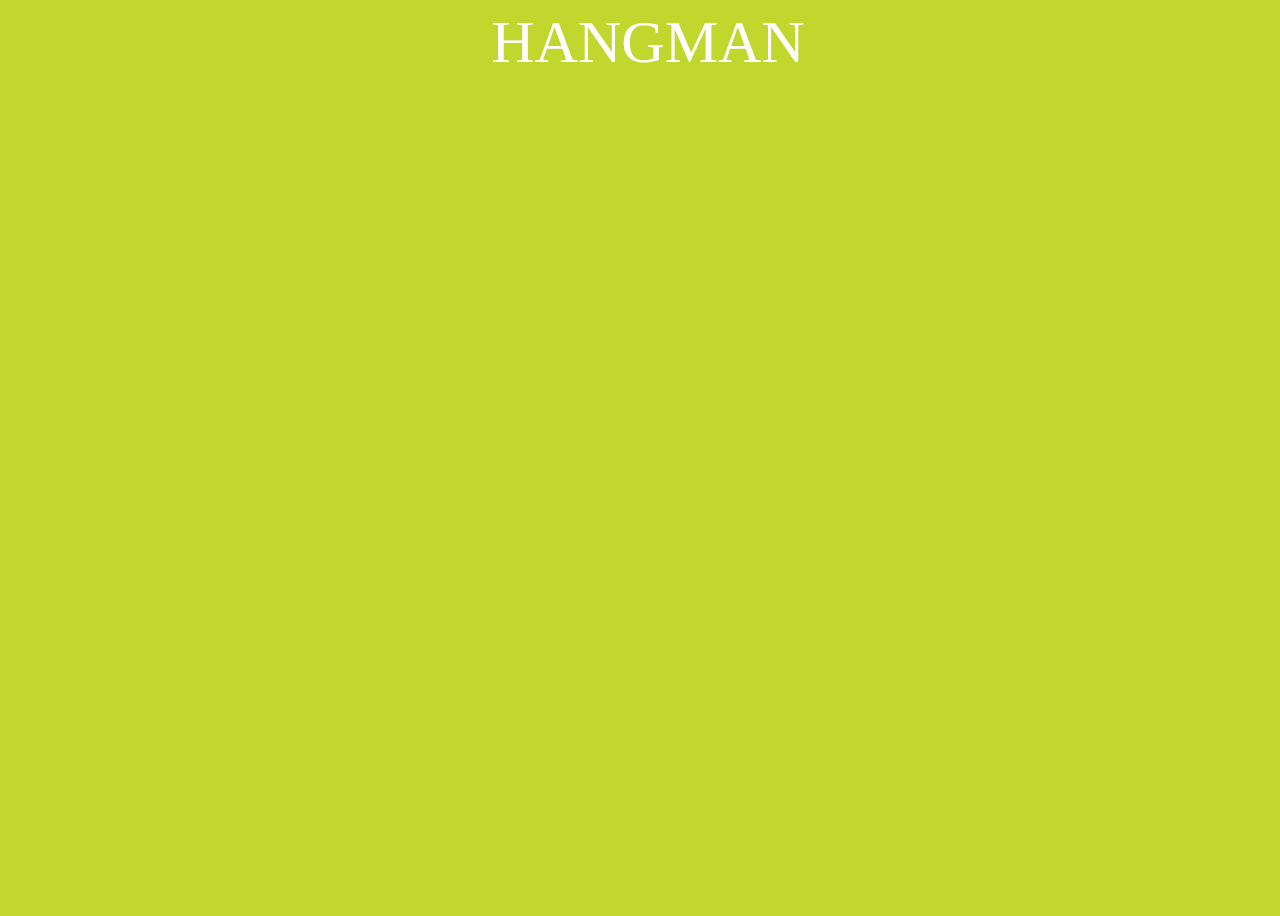
<file: Document.html>
<!DOCTYPE html>
<!-- saved from url=(0032)http://127.0.0.1:5502/index.html -->
<html lang="en"><head><meta http-equiv="Content-Type" content="text/html; charset=UTF-8">
    
    <meta name="viewport" content="width=device-width, initial-scale=1.0">
    <title>Document</title>
    <link rel="stylesheet" href="./Document_files/index.css">
  </head>
  <body id="background">
    <div id="hangman">HANGMAN</div>
    <div id="letters" class="container"></div>
  <!-- Code injected by live-server -->
<script>
	// <![CDATA[  <-- For SVG support
	if ('WebSocket' in window) {
		(function () {
			function refreshCSS() {
				var sheets = [].slice.call(document.getElementsByTagName("link"));
				var head = document.getElementsByTagName("head")[0];
				for (var i = 0; i < sheets.length; ++i) {
					var elem = sheets[i];
					var parent = elem.parentElement || head;
					parent.removeChild(elem);
					var rel = elem.rel;
					if (elem.href && typeof rel != "string" || rel.length == 0 || rel.toLowerCase() == "stylesheet") {
						var url = elem.href.replace(/(&|\?)_cacheOverride=\d+/, '');
						elem.href = url + (url.indexOf('?') >= 0 ? '&' : '?') + '_cacheOverride=' + (new Date().valueOf());
					}
					parent.appendChild(elem);
				}
			}
			var protocol = window.location.protocol === 'http:' ? 'ws://' : 'wss://';
			var address = protocol + window.location.host + window.location.pathname + '/ws';
			var socket = new WebSocket(address);
			socket.onmessage = function (msg) {
				if (msg.data == 'reload') window.location.reload();
				else if (msg.data == 'refreshcss') refreshCSS();
			};
			if (sessionStorage && !sessionStorage.getItem('IsThisFirstTime_Log_From_LiveServer')) {
				console.log('Live reload enabled.');
				sessionStorage.setItem('IsThisFirstTime_Log_From_LiveServer', true);
			}
		})();
	}
	else {
		console.error('Upgrade your browser. This Browser is NOT supported WebSocket for Live-Reloading.');
	}
	// ]]>
</script>

  <script src="./Document_files/index.js"></script>

</body></html>
</file>
<file: Document_files/index.css>
.container {
  font-size: 24px;
  font-weight: bold;
  display: flex;
  justify-content: center;
  gap: 12px;
}
#background {
  background-color: #c1d72e;
  height: 100vh;
  width: 100vw;
}
#hangman {
  font-size: 60px;
  color: white;
  display: flex;
  justify-content: center;
}
</file>
